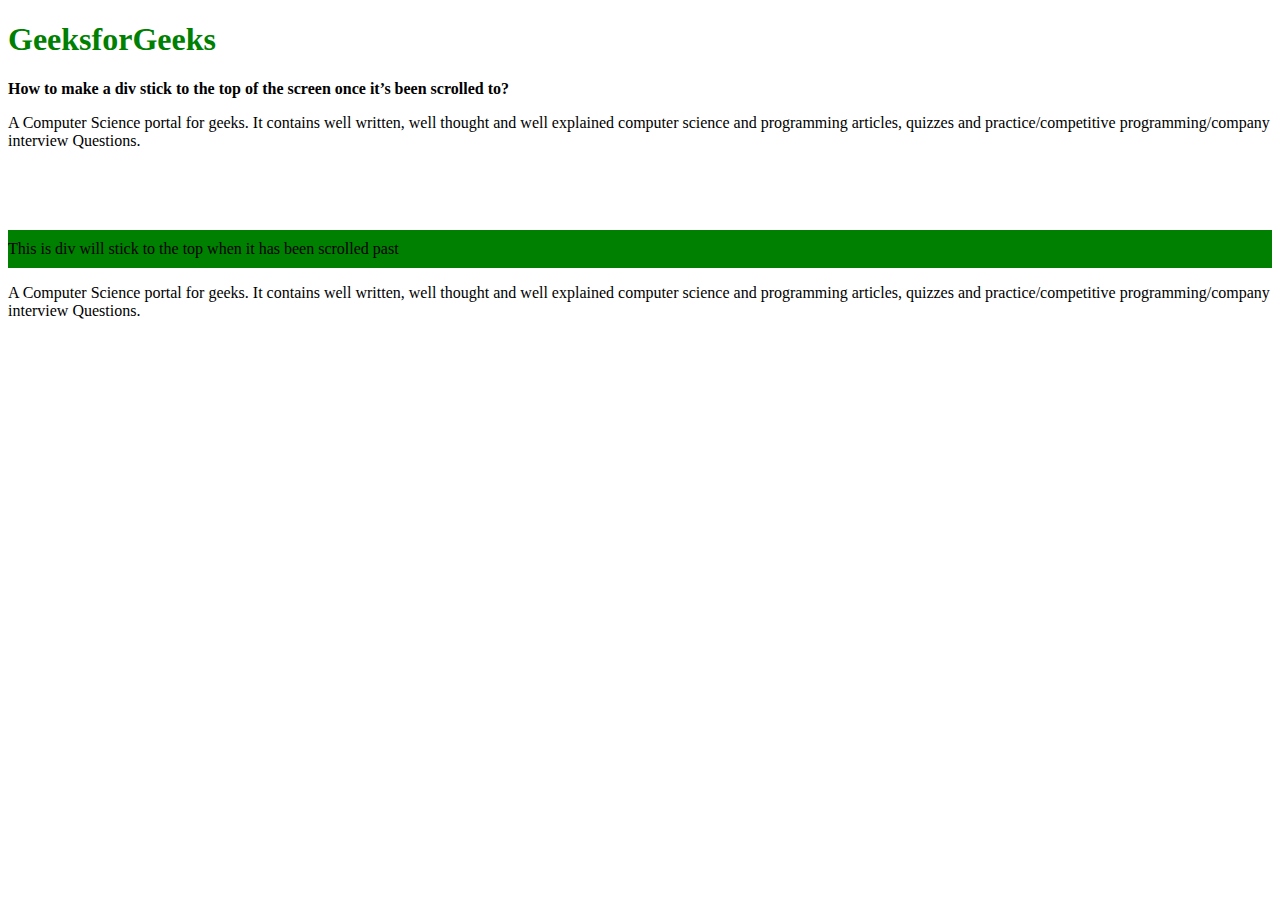
<file: overflow.html>
<!DOCTYPE html>
<html>
  <head>
    <style>
      .sticky-div {
        background-color: green;
        position: relative;
        width: 100%;
        padding: 10px 0px;
      }

      .start {
        height: 100px;
      }

      .end {
        height: 500px;
      }
    </style>
  </head>

  <body>
    <h1 style="color: green">GeeksforGeeks</h1>
    <b>
      How to make a div stick to the top of the screen once it’s been scrolled
      to?
    </b>
    <p class="start">
      A Computer Science portal for geeks. It contains well written, well
      thought and well explained computer science and programming articles,
      quizzes and practice/competitive programming/company interview Questions.
    </p>

    <div class="sticky-div">
      This is div will stick to the top when it has been scrolled past
    </div>
    <p class="end">
      A Computer Science portal for geeks. It contains well written, well
      thought and well explained computer science and programming articles,
      quizzes and practice/competitive programming/company interview Questions.
    </p>

    <script>
      stickyElem = document.querySelector(".sticky-div")

      /* Gets the amount of height
        of the element from the
        viewport and adds the
        pageYOffset to get the height
        relative to the page */
      currStickyPos =
        stickyElem.getBoundingClientRect().top + window.pageYOffset
      window.onscroll = function () {
        console.log("currStickyPos" + currStickyPos)
        console.log("window.pageYOffset" + window.pageYOffset)
        /* Check if the current Y offset
            is greater than the position of
            the element */
        if (window.pageYOffset > currStickyPos) {
          stickyElem.style.position = "fixed"
          stickyElem.style.top = "0px"
        } else {
          stickyElem.style.position = "relative"
          stickyElem.style.top = "initial"
        }
      }
    </script>
  </body>
</html>
</file>
